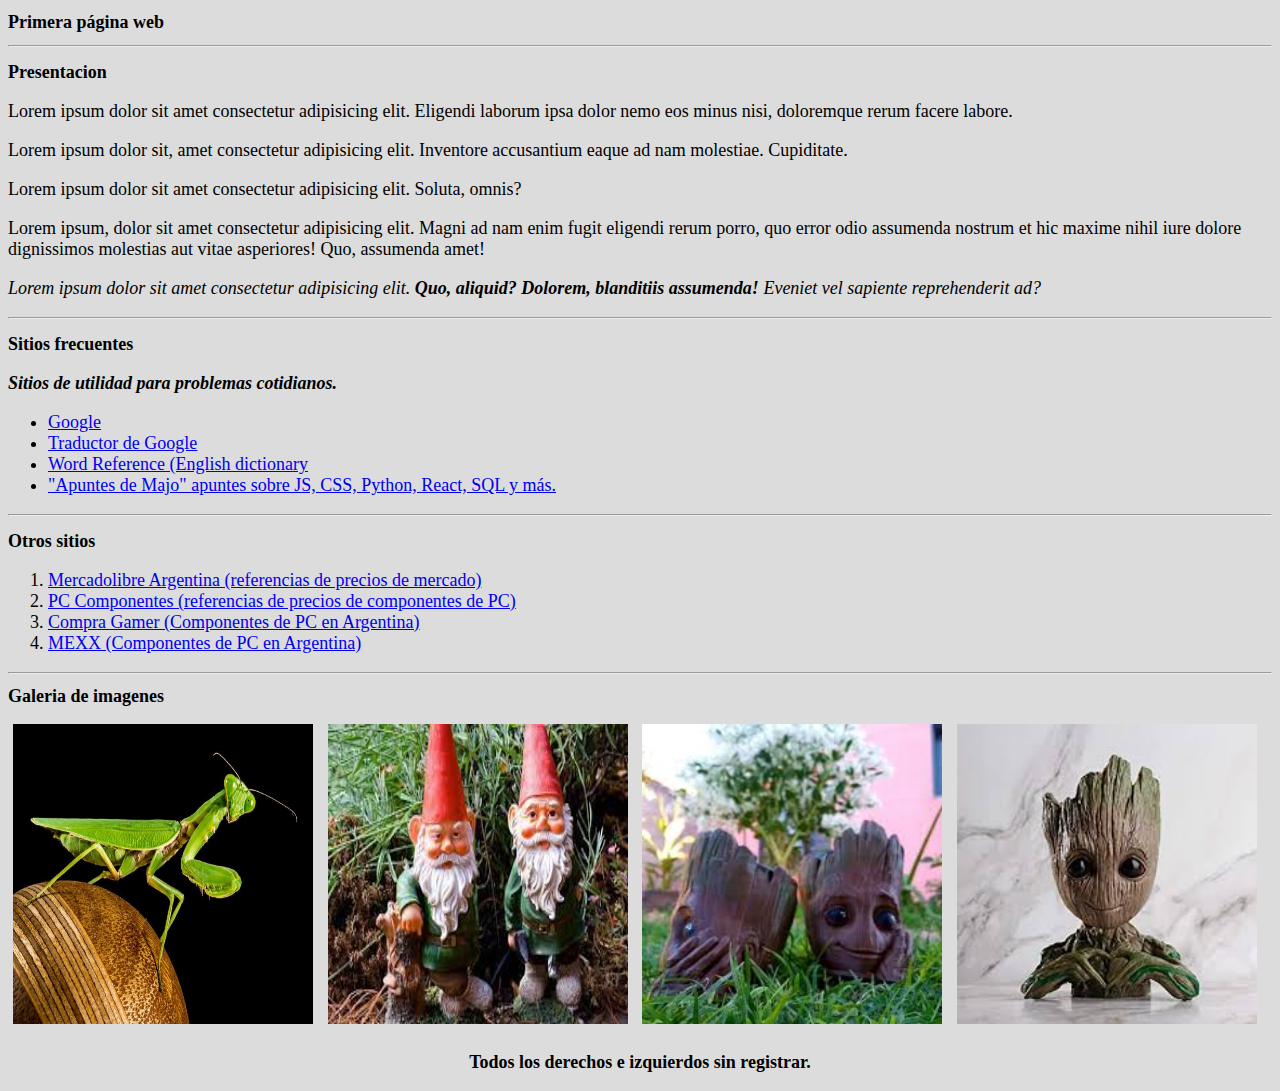
<file: UN02P01/index.html>
<!DOCTYPE html>
<html lang="en">
<head>
    <meta charset="UTF-8">
    <meta http-equiv="X-UA-Compatible" content="IE=edge">
    <meta name="viewport" content="width=device-width, initial-scale=1.0">
    <link rel="stylesheet" href="index.css">
    <title>First Web</title>
</head>

<body>
<h1>Primera página web</h1>
<hr>
<h2>Presentacion</h2>
<p>Lorem ipsum dolor sit amet consectetur adipisicing elit. Eligendi laborum ipsa dolor nemo eos minus nisi, doloremque rerum facere labore.</p>
<p>Lorem ipsum dolor sit, amet consectetur adipisicing elit. Inventore accusantium eaque ad nam molestiae. Cupiditate.</p>
<p>Lorem ipsum dolor sit amet consectetur adipisicing elit. Soluta, omnis?</p>
<p>Lorem ipsum, dolor sit amet consectetur adipisicing elit. Magni ad nam enim fugit eligendi rerum porro, quo error odio assumenda nostrum et hic maxime nihil iure dolore dignissimos molestias aut vitae asperiores! Quo, assumenda amet!</p>
<p><i>Lorem ipsum dolor sit amet consectetur adipisicing elit. <b>Quo, aliquid? Dolorem, blanditiis assumenda!</b> Eveniet vel sapiente reprehenderit ad?</i></p>
<hr>

<h2>Sitios frecuentes</h2>
<p><i><b>Sitios de utilidad para problemas cotidianos.</b></i></p>

<ul>
    <li> <a href="https://www.google.com.ar/" target="_blank">Google</a></li>
    <li> <a href="https://www.google.com.ar/search?q=traductor&hl=es-419&sxsrf=AOaemvJSmxIm7UZozv9p1tfO2VKPJonMXw%3A1631904743643&source=hp&ei=5-NEYaucJNCz5OUPxq2SyAk&iflsig=ALs-wAMAAAAAYUTx9x8pOhxCB8u3ZsIGb94QJhnS6tki&oq=tra&gs_lcp=[base64]&sclient=gws-wiz" target="_blank" >Traductor de Google</a></li>
    <li> <a href="https://www.wordreference.com/" target="_blank">Word Reference (English dictionary</a>  </li>
    <li> <a href="https://losapuntesdemajo.vercel.app/" target="_blank">"Apuntes de Majo" apuntes sobre JS, CSS, Python, React, SQL y más.</a>  </li>
</ul>
<hr>
<h2>Otros sitios</h2>
<ol>
    <li> <a href="https://www.mercadolibre.com.ar/" target="_blank">Mercadolibre Argentina (referencias de precios de mercado)</a></li>
    <li> <a href="https://www.pccomponentes.com/" target="_blank">PC Componentes (referencias de precios de componentes de PC)</a></li>
    <li><a href="https://compragamer.com/" target="_blank">Compra Gamer (Componentes de PC en Argentina)</a></li>
    <li> <a href="https://www.mexx.com.ar/" target="_blank">MEXX (Componentes de PC en Argentina)</a></li>
</ol>
<hr>

<h1><strong>Galeria de imagenes</strong></h1>
<img src="img/mantis-religiosa-696x464.jpg" alt="Mantis religiosa" title="Guardian de jardin" class="img" style="height: 300px; width: 300px;">
<img src="img/gnomos.jfif" alt="Gnomos" title="Gnomos" class="img">
<img src="img/coso1.jfif" alt="Guardian1" title="Wtcher1" class="img">
<img src="img/coso2.jfif" alt="Guardian2" title="Watcher2" class="img">


</body>

<footer style="text-align: center;">
    <p><strong>Todos los derechos e izquierdos sin registrar.</strong></p>
</footer>
</html>
</file>
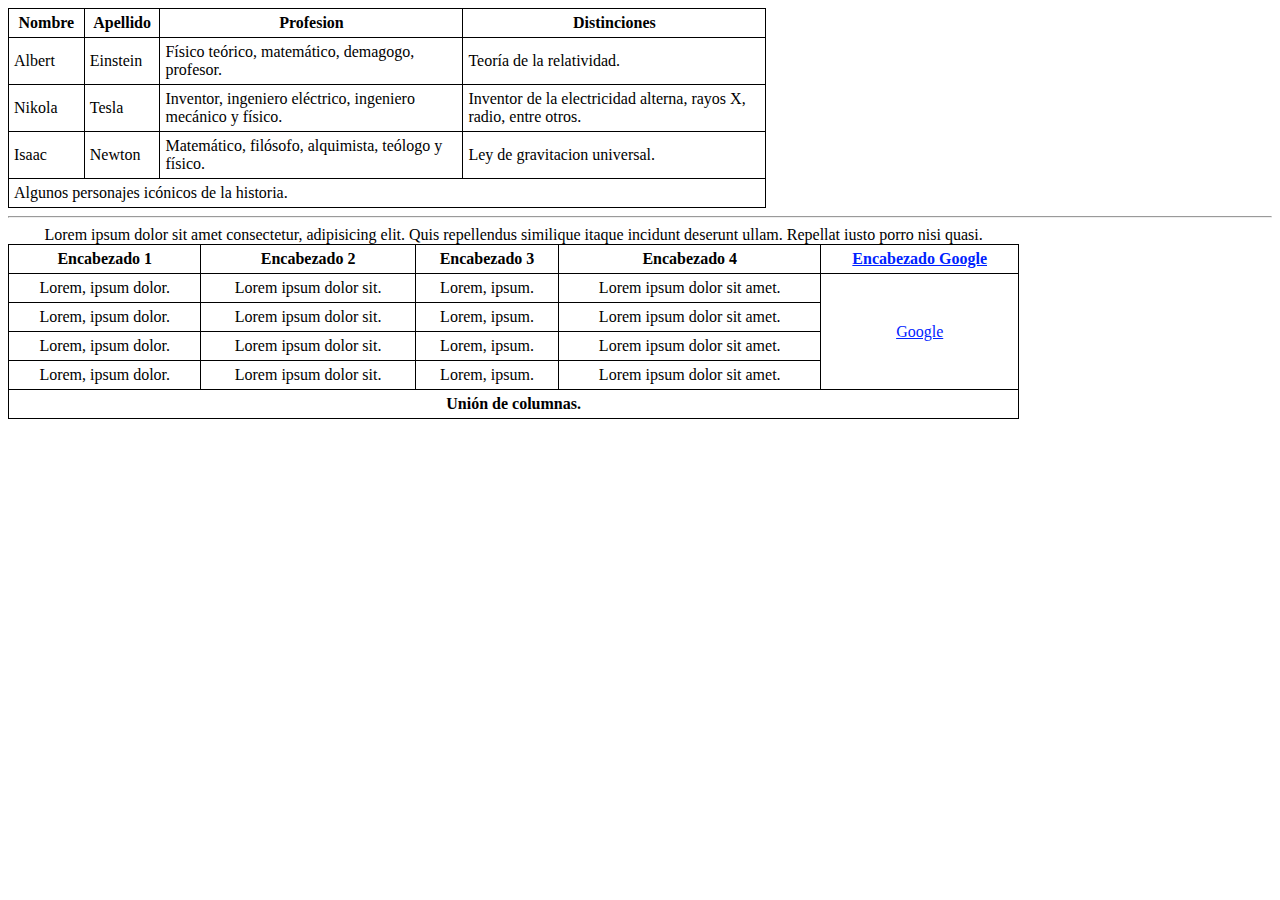
<file: UN02P02/index.html>
<!DOCTYPE html>
<html lang="en">
<head>
    <meta charset="UTF-8">
    <meta http-equiv="X-UA-Compatible" content="IE=edge">
    <meta name="viewport" content="width=device-width, initial-scale=1.0">
    <link rel="stylesheet" href="index.css">
    <title>Document</title>

    <style>
        table,
        td,
        th {
        border: 1px solid black;
        border-collapse: collapse;
        padding: 5px;
        }
        table {
        width: 100%;
        }
    </style>    
</head>

<body>
<table class= "table1">
    <thead>
        <tr>
            <th style="width: 10%;">Nombre</th>
            <th style="width: 10%;">Apellido</th>
            <th style="width: 40%;">Profesion</th>
            <th style="width: 40%;">Distinciones</th>
        </tr>
    </thead>
    <tbody>
        <tr>
            <td>Albert</td>
            <td>Einstein</td>
            <td>Físico teórico, matemático, demagogo, profesor.</td>
            <td>Teoría de la relatividad.</td>
        </tr>
        <tr>
            <td>Nikola</td>
            <td>Tesla</td>
            <td>Inventor, ingeniero eléctrico, ingeniero mecánico y físico.</td>
            <td>Inventor de la electricidad alterna, rayos X, radio, entre otros.</td>
        </tr>
        <tr>
            <td>Isaac</td>
            <td>Newton</td>
            <td>Matemático, filósofo, alquimista, teólogo y físico.</td>
            <td>Ley de gravitacion universal.</td>
        </tr>
        
    </tbody>

    <tfoot style="width: 100%;">    
        <tr>
            <td colspan="4">Algunos personajes icónicos de la historia.</td>
        </tr>        
    </tfoot>
</table>


<hr>                            <!--para separar tablas-->
    <div style="height: 200px;"> <!-- no estaría funcionando-->

<table class="table2">
    <caption>Lorem ipsum dolor sit amet consectetur, adipisicing elit. Quis repellendus similique itaque incidunt deserunt ullam. Repellat iusto porro nisi quasi.</caption>
    <thead>
        <th>Encabezado 1</th>
        <th>Encabezado 2</th>
        <th>Encabezado 3</th>
        <th>Encabezado 4</th>
        <th><a href="http://www.google.com.ar" target="_blank">Encabezado Google</a></th>
    </thead>

    <tbody>
        <tr>
            <td>Lorem, ipsum dolor.</td>
            <td>Lorem ipsum dolor sit.</td>
            <td>Lorem, ipsum.</td>
            <td>Lorem ipsum dolor sit amet.</td>
            <td rowspan="5"><a href="http://www.google.com.ar" target="_blank">Google</a></td>
            
        </tr>
        <tr>
            <td>Lorem, ipsum dolor.</td>
            <td>Lorem ipsum dolor sit.</td>
            <td>Lorem, ipsum.</td>
            <td>Lorem ipsum dolor sit amet.</td>
            
        </tr>
        <tr>
            <td>Lorem, ipsum dolor.</td>
            <td>Lorem ipsum dolor sit.</td>
            <td>Lorem, ipsum.</td>
            <td>Lorem ipsum dolor sit amet.</td>
            
        </tr>
        <tr>
            <td>Lorem, ipsum dolor.</td>
            <td>Lorem ipsum dolor sit.</td>
            <td>Lorem, ipsum.</td>
            <td>Lorem ipsum dolor sit amet.</td>
            
        </tr>
        
    </tbody>

    <tfoot>
        <tr>
            <td colspan="5">
                <b>Unión de columnas.</b>
            </td>
        </tr>
    </tfoot>
</table>

</body>
</html>
</file>
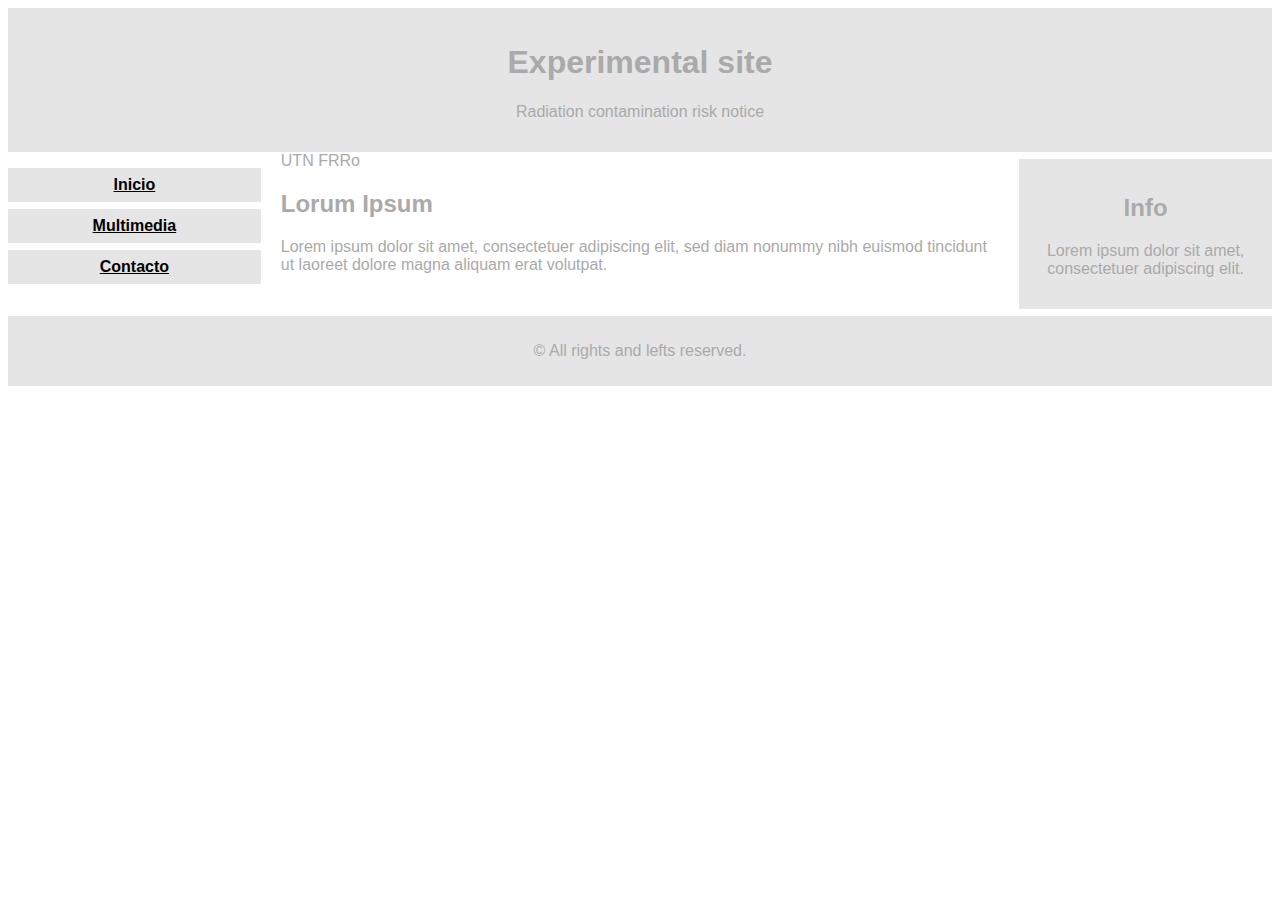
<file: UN02P03/index.html>
<!DOCTYPE html>
<html lang="en">

<head>
    <meta charset="UTF-8">
    <meta http-equiv="X-UA-Compatible" content="IE=edge">
    <meta name="viewport" content="width=device-width, initial-scale=1.0">
    <link rel="stylesheet" href="index.css">
    <title>Document</title>
</head>

<body>
    <header>
        <h1>Experimental site</h1>
        <p>Radiation contamination risk notice</p>
    </header>
    <div class="container">
        <!-- Navegación / cotenedor izquierdo -->
        <nav>
            <ul>
                <li><a href="index.html" target="_self">Inicio</a></li>
                <li><a href="multimedia.html" target="_self">Multimedia</a></li>
                <li><a href="contact.html" target="_self">Contacto</a></li>
            </ul>
        </nav>
        <!-- Contenedor principal -->
        <main>
            UTN FRRo
            <section>
                <h2>Lorum Ipsum</h2>
                <p>Lorem ipsum dolor sit amet, consectetuer adipiscing elit, sed
                    diam nonummy nibh euismod tincidunt ut
                    laoreet dolore magna aliquam erat volutpat.</p>
            </section>
        </main>
        <!-- Contenedor secundario / derecho -->
        <div class="right">
            <h2>Info</h2>
            <p>Lorem ipsum dolor sit amet, consectetuer adipiscing elit.</p>
        </div>
    </div>
    <!-- Pie de Página-->
    <footer>
        <p>© All rights and lefts reserved.</p>
    </footer>
</body>

</html>
</file>
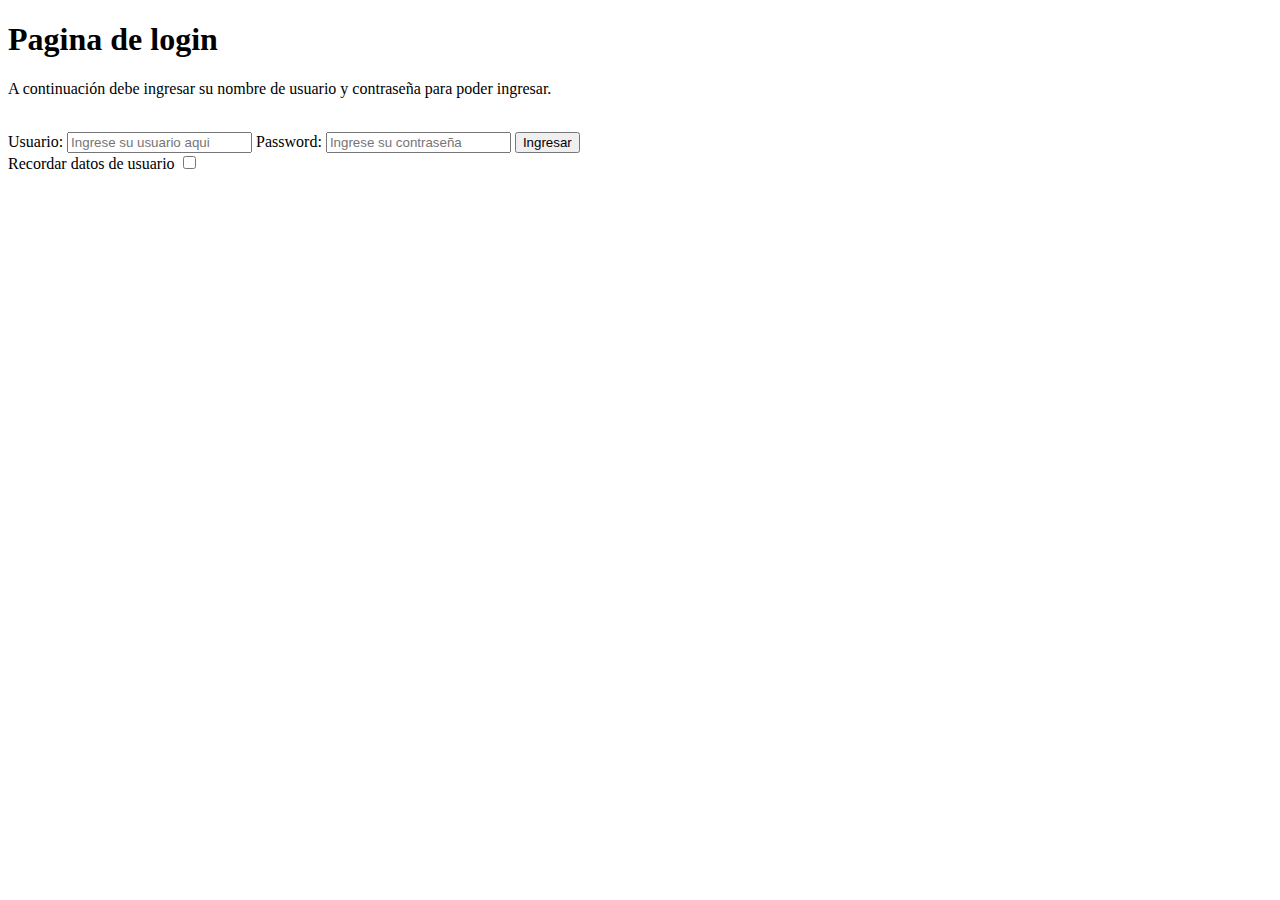
<file: UN02P02/login.html>
<!DOCTYPE html>
<html lang="en">
<head>
    <meta charset="UTF-8">
    <meta http-equiv="X-UA-Compatible" content="IE=edge">
    <meta name="viewport" content="width=device-width, initial-scale=1.0">
    <title>Login</title>
</head>
<body>
    <h1>Pagina de login</h1>
    <p>A continuación debe ingresar su nombre de usuario y contraseña para poder ingresar.</p>
    <br>
    <form action="">
        <label for="usuario">Usuario:</label>
        <input type="text" name="usuario" id="usuario" placeholder="Ingrese su usuario aqui" required>
        <label for="password">Password:</label>
        <input type="password" name="password" id="password" placeholder="Ingrese su contraseña">

        <input type="submit" value="Ingresar">
        <br>
        <label style="position: static;" for="datos_usuario">Recordar datos de usuario</label>
        
        <!-- <i class="fas fa-check"></i> -->
        
        <input type="checkbox">
    </form>
</body>
</html>
</file>
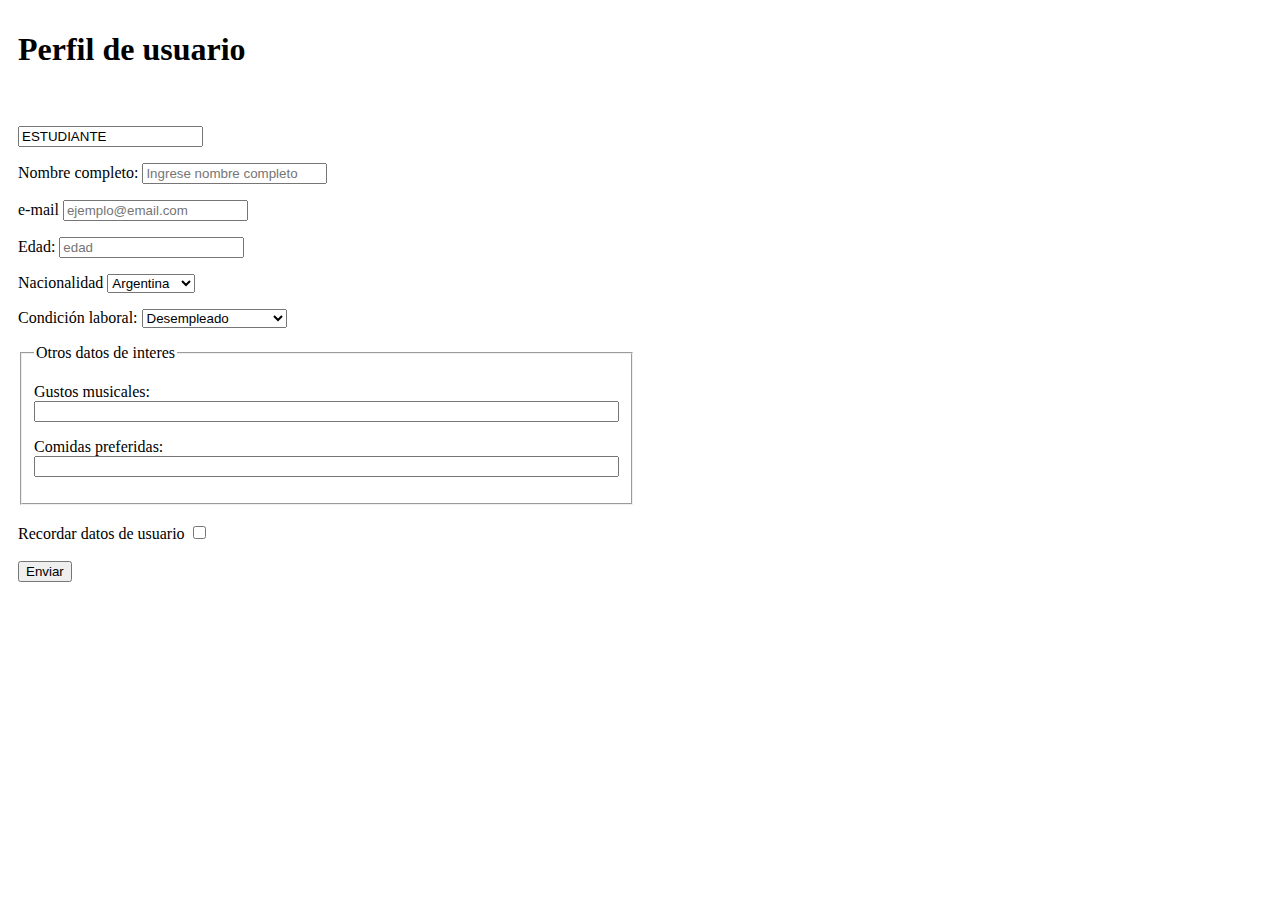
<file: UN02P02/perfil.html>
<!DOCTYPE html>
<html lang="en">
<head>
    <meta charset="UTF-8">
    <meta http-equiv="X-UA-Compatible" content="IE=edge">
    <meta name="viewport" content="width=device-width, initial-scale=1.0">
    <title>Perfil de usuario</title>
    <style>
        *{
            color: black solid;
        }
        .nombre_completo{
            width: 400px;
        }
    </style>

</head>
<body>
    <h1 style="padding: 10px;">Perfil de usuario</h1>

    <form action="" style="padding: 10px;">
        <p><input for="estudiante" name="estudiante" value="ESTUDIANTE"  readonly></input></p>
        <p>
            <label class="nombre_completo" for="nombre">Nombre completo:</label>
            <input type="text" name="nombre" placeholder="Ingrese nombre completo">
        </p>
        <p>
            <label for="mail">e-mail</label>
            <input type="email" placeholder="ejemplo@email.com">
        </p>
        <p>
            <label for="edad">Edad:</label>
            <input type="number" placeholder="edad" maxlength="2">
        </p>
        <p>
            <label for="nacionalidad">Nacionalidad</label>
            <select name="nacionalidad" id="nacionalidad">
                <option value="Argentina">Argentina</option>            
                <option value="Bolivia">Bolivia</option>
                <option value="Brasil">Brasil</option>
                <option value="Canada">Canada</option>
                <option value="Chile">Chile</option>
                <option value="Costa Rica">Costa Rica</option>
                <option value="Colombia">Colombia</option>
                <option value="Cuba">Cuba</option>
                <option value="Ecuador">Ecuador</option>
                <option value="EEUU">EEUU</option>
                <option value="Francia">Francia</option>
                <option value="Haiti">Haiti</option>
                <option value="Mexico">Mexico</option>
                <option value="Uruguay">Uruguay</option>
                <option value="Paraguay">Paraguay</option>
                <option value="Peru">Peru</option>
        </select>
        </p>
        <p>
            <label for="laboral">Condición laboral:</label>
            <select name="laboral" id="laboral">
            <option value="desempleado">Desempleado</option>
            <option value="busqueda">En búsqueda laboral</option>
            <option value="part-time">Trabajo part-time</option>
            <option value="full-time">Trabajo full-time</option>
            </select>
        </p>
        <fieldset style="width:25%">
            <legend>Otros datos de interes</legend>
            <p>
                <label for="gustos_musicales">Gustos musicales:</label>
                <input type="text" name="gustos-musicales" size="70px">
            </p>
            <p>
                <label for="comidas_preferidas">Comidas preferidas:</label>
                <input type="text" name="comidas-preferidas" size="70px">
            </p>
        </fieldset>
        <br>
        <label style="position: static;" for="datos_usuario">Recordar datos de usuario</label>
        <input type="checkbox">
        <br><br>
        <input type="submit" value="Enviar">
        <br>
        
        <!-- <i class="fas fa-check"></i> -->
        
        
    </form>
</body>
</html>
</file>
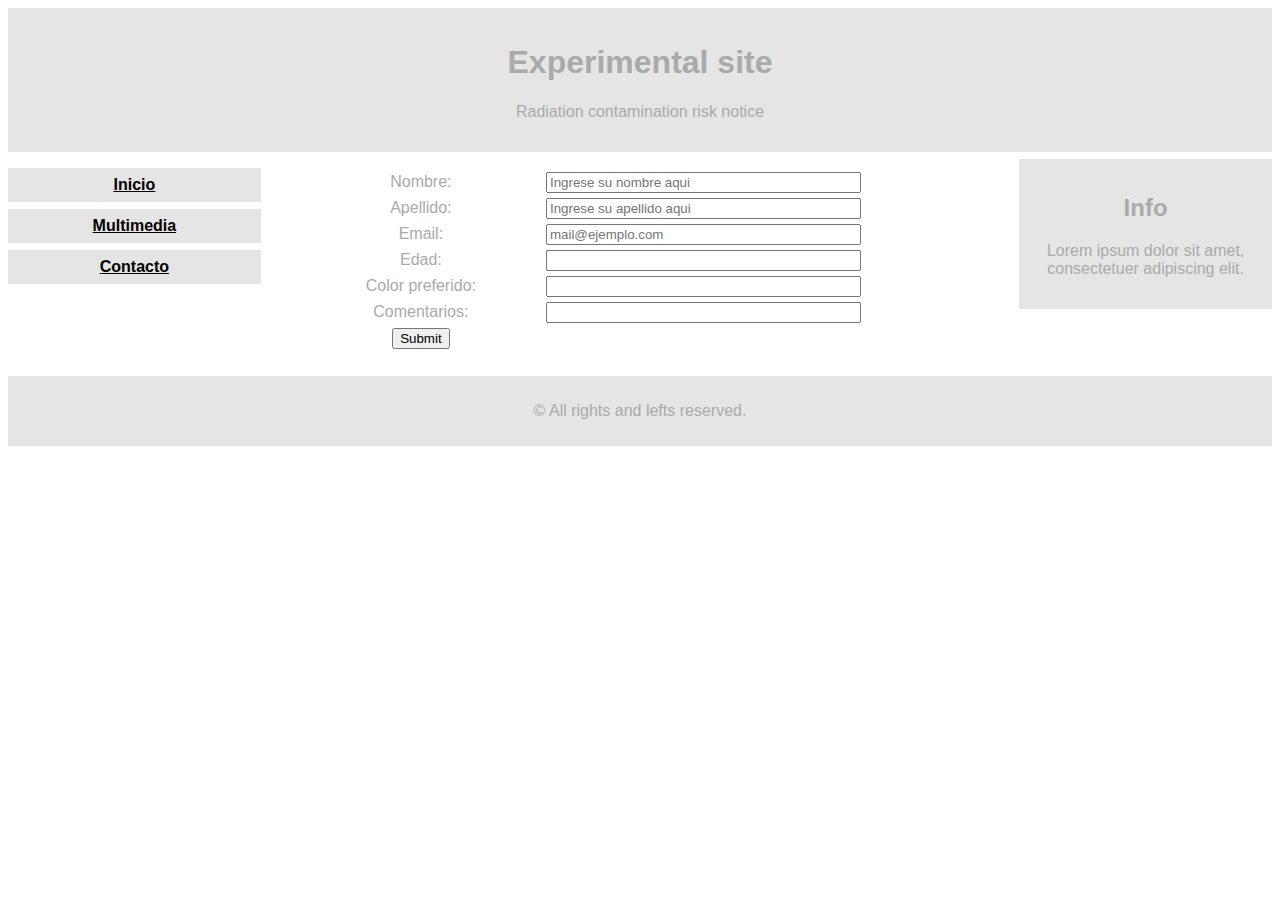
<file: UN02P03/contact.html>
<!DOCTYPE html>
<html lang="en">

<head>
    <meta charset="UTF-8">
    <meta http-equiv="X-UA-Compatible" content="IE=edge">
    <meta name="viewport" content="width=device-width, initial-scale=1.0">
    <link rel="stylesheet" href="index.css">
    <title>Document</title>
</head>

<body>
    <header>
        <h1>Experimental site</h1>
        <p>Radiation contamination risk notice</p>
    </header>
    <div class="container">
        <!-- Navegación / cotenedor izquierdo -->
        <nav>
            <ul>
                <li><a href="index.html" target="_self">Inicio</a></li>
                <li><a href="multimedia.html" target="_self">Multimedia</a></li>
                <li><a href="contact.html" target="_self">Contacto</a></li>
            </ul>
        </nav>
        <!-- Contenedor principal -->
        <main>
           <form action="" class="formulario_required">
                <label for="nombre">Nombre:</label>
                <input type="text" name="nombre" placeholder="Ingrese su nombre aqui" required>

                <label for="apellido">Apellido:</label>
                <input type="text" name="apellido" placeholder="Ingrese su apellido aqui" required>

                <label for="email">Email:</label>
                <input type="email" name="email" placeholder="mail@ejemplo.com" required>

                <label for="edad">Edad:</label>
                <input type="number" name="edad">

                <label for="color">Color preferido:</label>
                <input type="text" name="color">

                <label for="comentario" >Comentarios:</label>
                <input type="text" minlength="10" name="comentario">

                <div class="submit"><input type="submit"></div>

           </form>
        </main>
        <!-- Contenedor secundario / derecho -->
        <div class="right">
            <h2>Info</h2>
            <p>Lorem ipsum dolor sit amet, consectetuer adipiscing elit.</p>
        </div>
    </div>
    <!-- Pie de Página-->
    <footer>
        <p>© All rights and lefts reserved.</p>
    </footer>
</body>

</html>
</file>
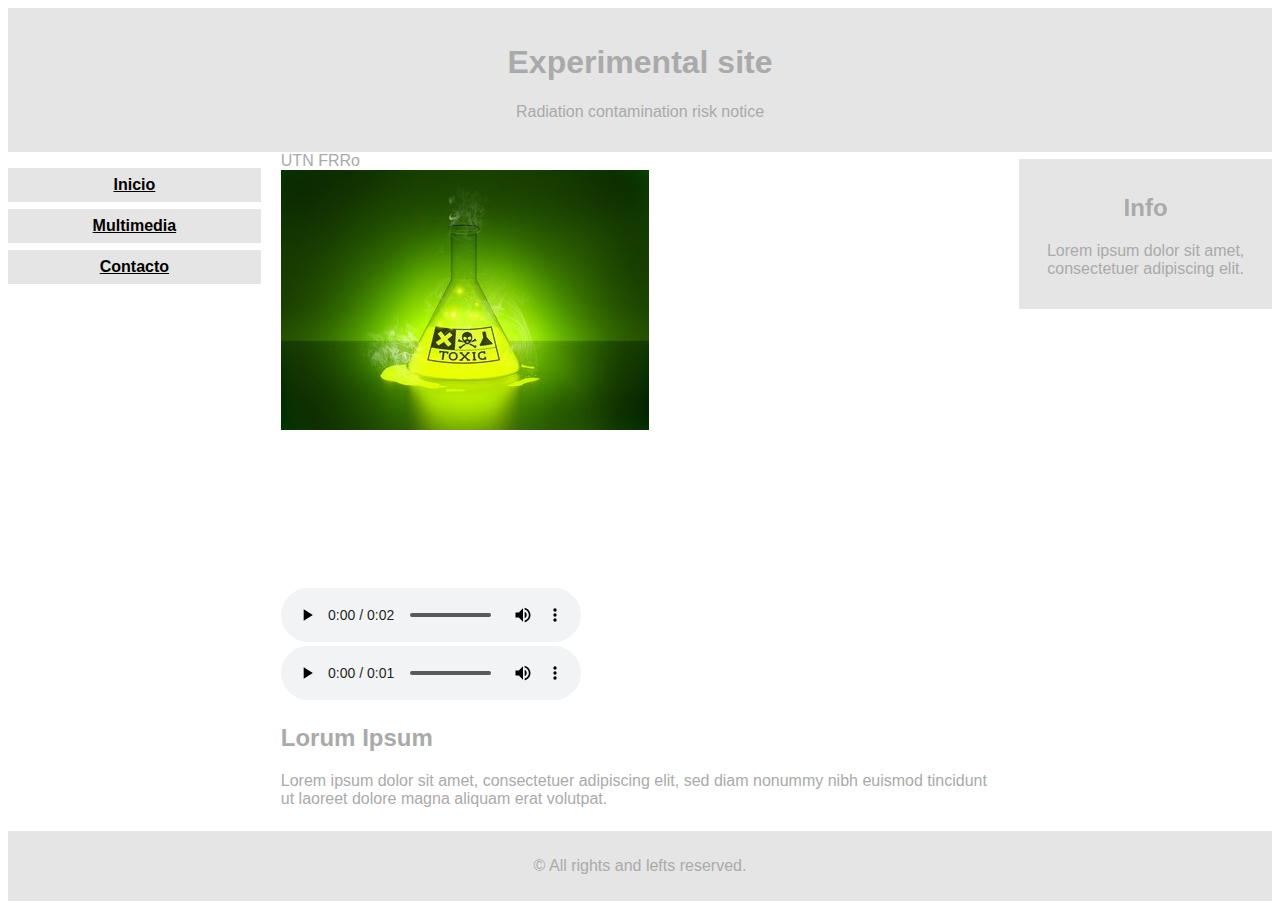
<file: UN02P03/multimedia.html>
<!DOCTYPE html>
<html lang="en">

<head>
    <meta charset="UTF-8">
    <meta http-equiv="X-UA-Compatible" content="IE=edge">
    <meta name="viewport" content="width=device-width, initial-scale=1.0">
    <link rel="stylesheet" href="index.css">
    <title>Document</title>
</head>

<body>
    <header>
        <h1>Experimental site</h1>
        <p>Radiation contamination risk notice</p>
    </header>
    <div class="container">
        <!-- Navegación / cotenedor izquierdo -->
        <nav>
            <ul>
                <li><a href="index.html" target="_self">Inicio</a></li>
                <li><a href="multimedia.html" target="_self">Multimedia</a></li>
                <li><a href="contact.html" target="_self">Contacto</a></li>
            </ul>
        </nav>
        <!-- Contenedor principal -->
        <main>
            <div>UTN FRRo</div>
            <div><img src="media/img1.jpg" alt="chemical"></div>
            <div>
                <video src=""></video>
            </div>

            <div>
                <audio controls>
                    <source src="media/sound1.mp3" type="audio/mp3">                    
                </audio>
                <br>
                <audio controls>
                    <source src="media/sound2.mp3" type="audio/mp3">                    
                </audio>
            </div>
            <section>
                <h2>Lorum Ipsum</h2>
                <p>Lorem ipsum dolor sit amet, consectetuer adipiscing elit, sed
                    diam nonummy nibh euismod tincidunt ut
                    laoreet dolore magna aliquam erat volutpat.</p>
            </section>
        </main>
        <!-- Contenedor secundario / derecho -->
        <div class="right">
            <h2>Info</h2>
            <p>Lorem ipsum dolor sit amet, consectetuer adipiscing elit.</p>
        </div>
    </div>
    <!-- Pie de Página-->
    <footer>
        <p>© All rights and lefts reserved.</p>
    </footer>
</body>

</html>
</file>
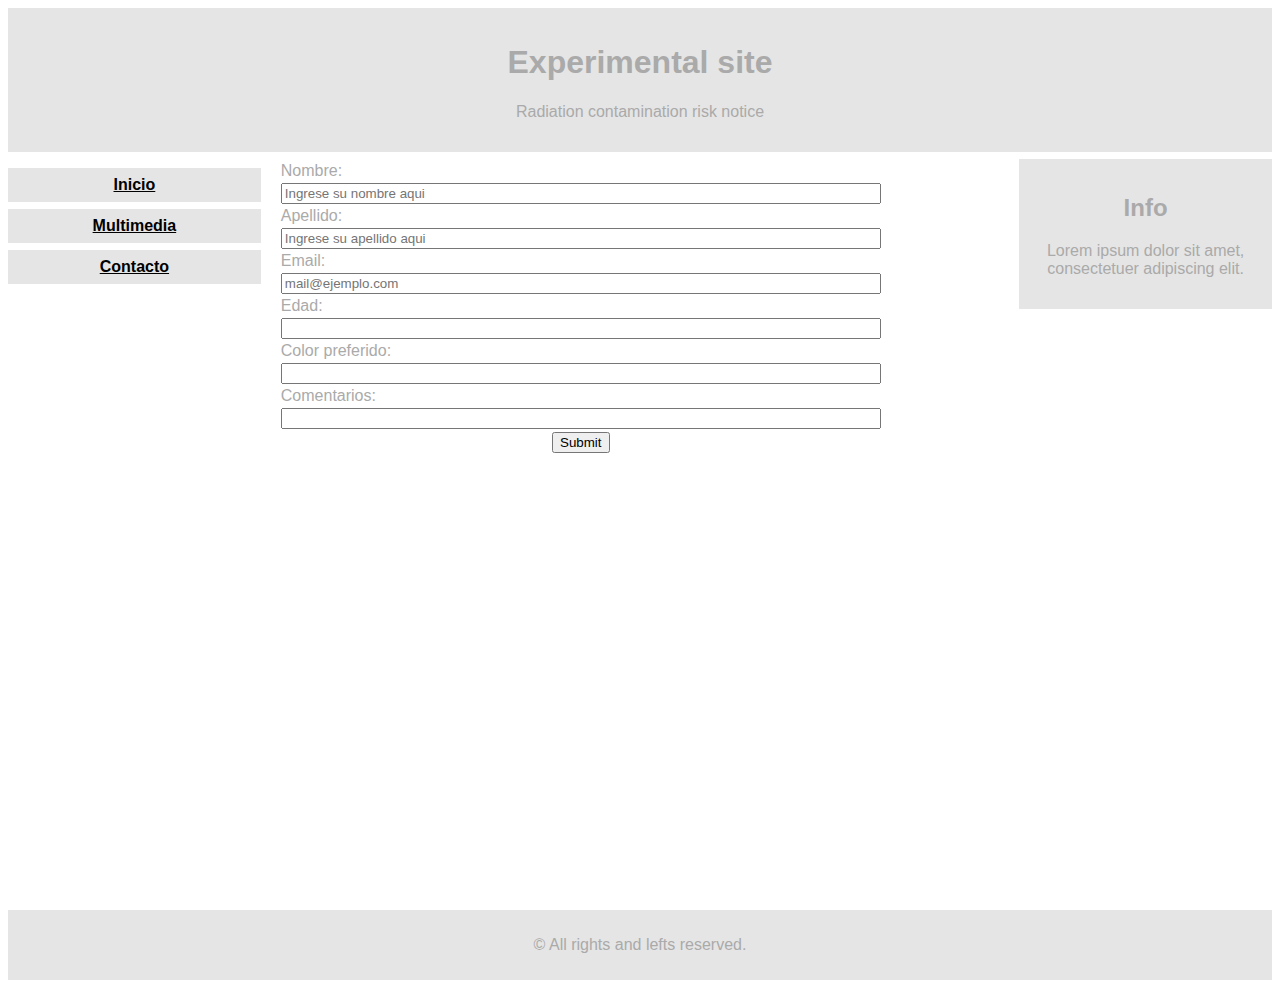
<file: UN02P04/contact.html>
<!DOCTYPE html>
<html lang="en">

<head>
    <meta charset="UTF-8">
    <meta http-equiv="X-UA-Compatible" content="IE=edge">
    <meta name="viewport" content="width=device-width, initial-scale=1.0">
    <link rel="stylesheet" href="index.css">
    <title>Conctacto</title>
</head>

<body>
    <header>
        <h1>Experimental site</h1>
        <p>Radiation contamination risk notice</p>
    </header>
    <div class="container">
        <!-- Navegación / cotenedor izquierdo -->
        <nav>
            <ul>
                <li><a href="index.html" target="_self">Inicio</a></li>
                <li><a href="multimedia.html" target="_self">Multimedia</a></li>
                <li><a href="contact.html" target="_self">Contacto</a></li>
            </ul>
        </nav>
        <!-- Contenedor principal -->
        <main>
            <form action="" class="formulario_required">
                <label for="nombre">Nombre:</label>
                <input type="text" name="nombre" placeholder="Ingrese su nombre aqui" required>

                <label for="apellido">Apellido:</label>
                <input type="text" name="apellido" placeholder="Ingrese su apellido aqui" required>

                <label for="email">Email:</label>
                <input type="email" name="email" placeholder="mail@ejemplo.com" required>

                <label for="edad">Edad:</label>
                <input type="number" name="edad">

                <label for="color">Color preferido:</label>
                <input type="text" name="color">

                <label for="comentario">Comentarios:</label>
                <input type="text" minlength="10" name="comentario">

                <div class="submit"><input type="submit"></div>

            </form>
        </main>
        <!-- Contenedor secundario / derecho -->
        <div class="right">
            <h2>Info</h2>
            <p>Lorem ipsum dolor sit amet, consectetuer adipiscing elit.</p>
        </div>
    </div>
    <div class="map">
        <iframe
            src="https://www.google.com/maps/embed?pb=!1m18!1m12!1m3!1d209.24195977528544!2d-60.64371924191124!3d-32.954405670641925!2m3!1f0!2f0!3f0!3m2!1i1024!2i768!4f13.1!3m3!1m2!1s0x95b7ab11d0eb49c3%3A0x11f1d3d54f950dd0!2sUniversidad%20Tecnol%C3%B3gica%20Nacional%20%7C%20Facultad%20Regional%20Rosario!5e0!3m2!1ses-419!2sar!4v1634486270042!5m2!1ses-419!2sar"
            width="600" height="450" style="border:0;" allowfullscreen="" loading="lazy"></iframe>
    </div>
    <!-- Pie de Página-->
    <footer>
        <p>© All rights and lefts reserved.</p>
    </footer>
</body>

</html>
</file>
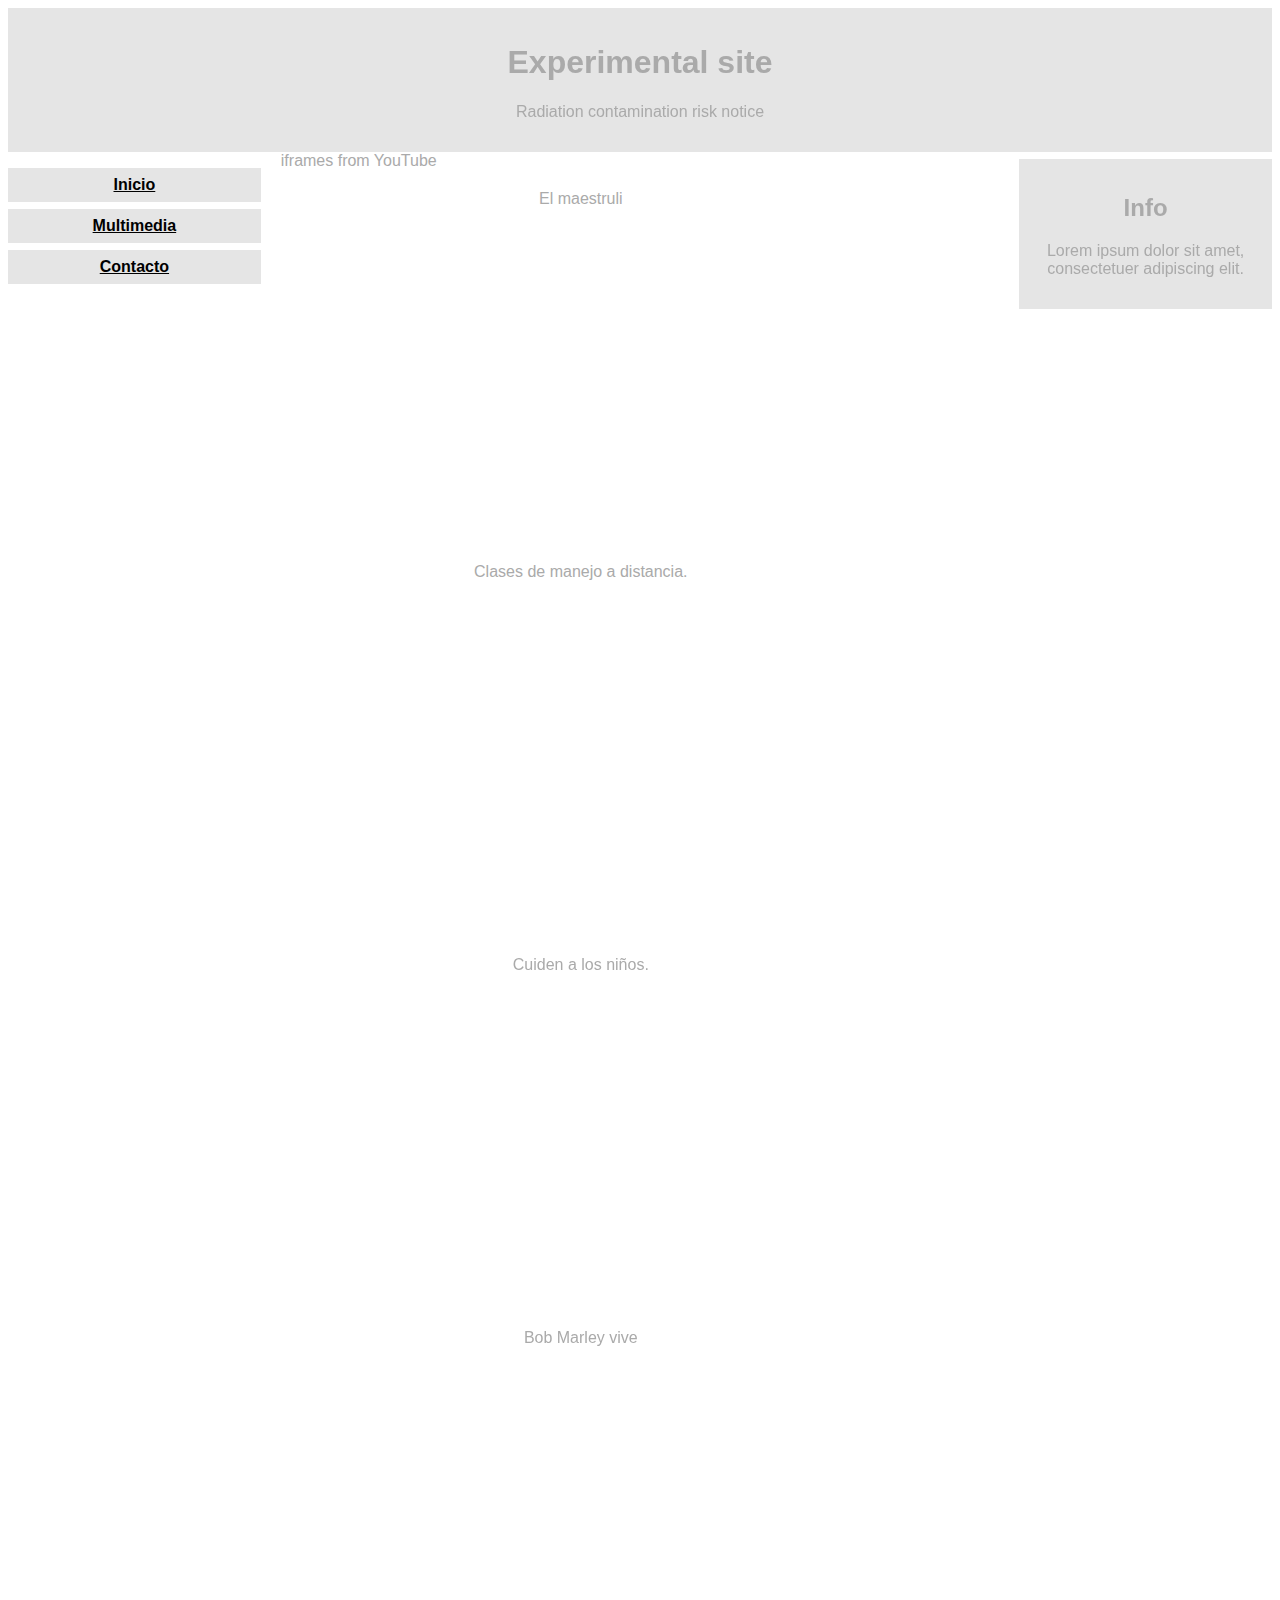
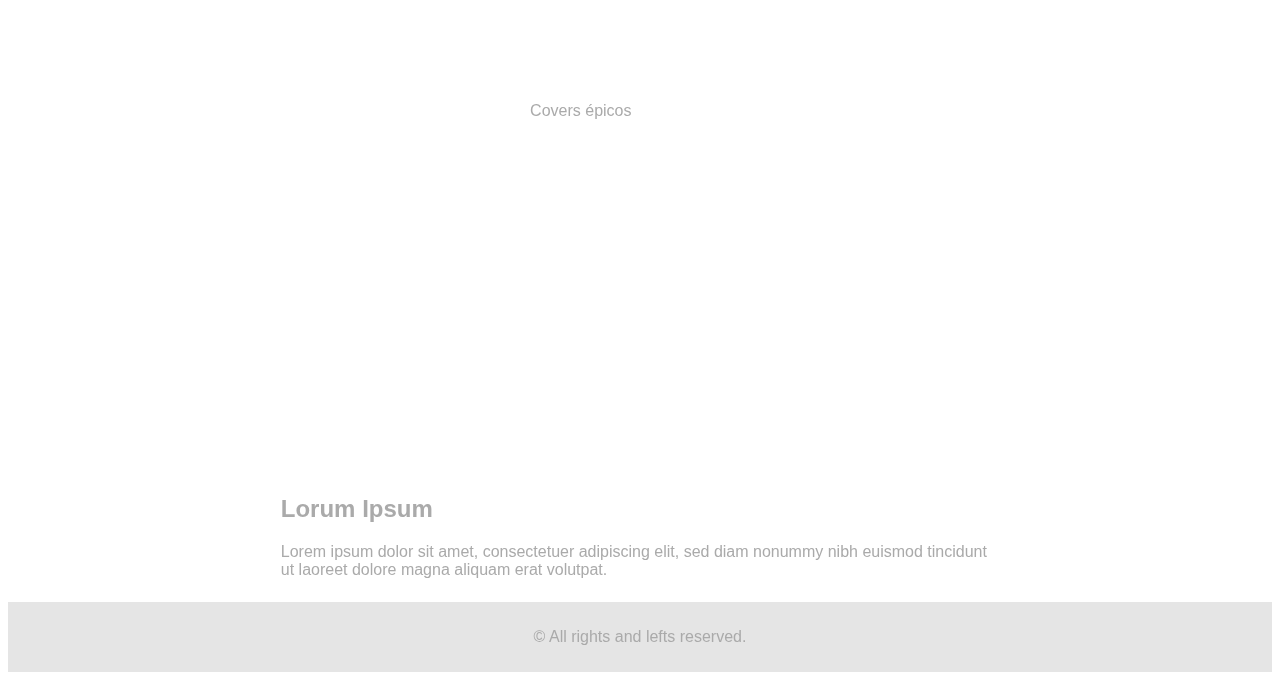
<file: UN02P04/multimedia.html>
<!DOCTYPE html>
<html lang="en">

<head>
    <meta charset="UTF-8">
    <meta http-equiv="X-UA-Compatible" content="IE=edge">
    <meta name="viewport" content="width=device-width, initial-scale=1.0">
    <link rel="stylesheet" href="index.css">
    <title>Multimedia random</title>
</head>

<body>
    <header>
        <h1>Experimental site</h1>
        <p>Radiation contamination risk notice</p>
    </header>
    <div class="container">
        <!-- Navegación / cotenedor izquierdo -->
        <nav>
            <ul>
                <li><a href="index.html" target="_self">Inicio</a></li>
                <li><a href="multimedia.html" target="_self">Multimedia</a></li>
                <li><a href="contact.html" target="_self">Contacto</a></li>
            </ul>
        </nav>
        <!-- Contenedor principal -->
        <main>
            <div>iframes from YouTube</div>

            <!-- iframes YouTube -->
            <div class="iframes">
                <label for="maestro">El maestruli</label>
                <iframe width="560" height="315" src="https://www.youtube.com/embed/ir2vDUUqmbQ"
                    title="YouTube video player" frameborder="0"
                    allow="accelerometer; autoplay; clipboard-write; encrypted-media; gyroscope; picture-in-picture"
                    allowfullscreen></iframe>
                <label for="maestro">Clases de manejo a distancia.</label>
                <iframe width="560" height="315" src="https://www.youtube.com/embed/UZPZsehM2XY"
                    title="YouTube video player" frameborder="0"
                    allow="accelerometer; autoplay; clipboard-write; encrypted-media; gyroscope; picture-in-picture"
                    allowfullscreen></iframe>
                <div height="150"></div>
                <label for="maestro">Cuiden a los niños.</label>
                <iframe width="560" height="315" src="https://www.youtube.com/embed/hYNcJj2QDhk" title="YouTube video player" frameborder="0" allow="accelerometer; autoplay; clipboard-write; encrypted-media; gyroscope; picture-in-picture" allowfullscreen></iframe>
                <label for="bobmarley">Bob Marley vive</label>
                <iframe width="560" height="315" src="https://www.youtube.com/embed/MTZf9ny2xf8"
                    title="Bob Marley is not dead" frameborder="0"
                    allow="accelerometer; autoplay; clipboard-write; encrypted-media; gyroscope; picture-in-picture"
                    allowfullscreen></iframe>
                <label for="thevoice">Covers épicos</label>
                <iframe width="560" height="315" src="https://www.youtube.com/embed/da4wIEIeHg4"
                    title="YouTube video player" frameborder="0"
                    allow="accelerometer; autoplay; clipboard-write; encrypted-media; gyroscope; picture-in-picture"
                    allowfullscreen></iframe>
                


            </div>

            <section>
                <h2>Lorum Ipsum</h2>
                <p>Lorem ipsum dolor sit amet, consectetuer adipiscing elit, sed
                    diam nonummy nibh euismod tincidunt ut
                    laoreet dolore magna aliquam erat volutpat.</p>
            </section>
        </main>
        <!-- Contenedor secundario / derecho -->
        <div class="right">
            <h2>Info</h2>
            <p>Lorem ipsum dolor sit amet, consectetuer adipiscing elit.</p>
        </div>
    </div>
    <!-- Pie de Página-->
    <footer>
        <p>© All rights and lefts reserved.</p>
    </footer>
</body>

</html>
</file>
<file: UN02P01/index.css>
* {
    background-color: gainsboro;
    font-size: large;
}

img {
    width: 300px;
    height: 300px;
    text-align: center;
    align-items: center;
    padding: 5px;
}
</file>
<file: UN02P02/index.css>
.table1 {
    width: 60%;
}

.table2 {
    width: 80%;
    text-align: center;
    
}

a {
    color: #02f;
    text-decoration-style:solid;
    opacity: 1;
}

a:hover {
    
    color: black;
    opacity: 0.3;
}
</file>
<file: UN02P03/index.css>
* {
    box-sizing: border-box;
}

body {
    font-family: Verdana, Geneva, Tahoma, sans-serif;
    color: #aaaaaa;
}

div.container {
    overflow: auto;
}

header {
    background-color: #e5e5e5;
    padding: 15px;
    text-align: center;
}

nav {
    float: left;
    width: 20%;
    text-align: center;
}

nav ul {
    padding-left: 0px;
}

nav li {
    list-style: none;
}

nav li a {
    background-color: #e5e5e5;
    padding: 8px;
    margin-top: 7px;
    display: block;
    width: 100%;
    color: black;
    font-weight: 700;
}

nav li a:hover{
    color: red
}

main {
    float: left;
    width: 60%;
    padding: 0 20px;
}

.right {
    background-color: #e5e5e5;
    float: left;
    width: 20%;
    padding: 15px;
    margin-top: 7px;
    text-align: center;
}

footer {
    background-color: #e5e5e5;
    text-align: center;
    padding: 10px;
    margin-top: 7px;
}

/* For mobile phones: */
@media only screen and (max-width: 620px) {

    nav,
    main,
    .right {
        width: 100%;
    }
}

.formulario_required{
    width: 600px;
    padding: 20px;
    grid-gap: 5px;
    align-items: center;
    display: grid;
    text-align: center;
    grid-template-columns: auto  auto;
}

.submit {
    text-align: center;
    align-items: center;
    }
</file>
<file: UN02P04/index.css>
* {
    box-sizing: border-box;
}

body {
    font-family: Verdana, Geneva, Tahoma, sans-serif;
    color: #aaaaaa;
}

div.container {
    overflow: auto;
}

header {
    background-color: #e5e5e5;
    padding: 15px;
    text-align: center;
}

nav {
    float: left;
    width: 20%;
    text-align: center;
}

nav ul {
    padding-left: 0px;
}

nav li {
    list-style: none;
}

nav li a {
    background-color: #e5e5e5;
    padding: 8px;
    margin-top: 7px;
    display: block;
    width: 100%;
    color: black;
    font-weight: 700;
}

nav li a:hover{
    color: red
}

main {
    float: left;
    width: 60%;
    padding: 0 20px;
    align-items: center;
    }

.right {
    background-color: #e5e5e5;
    float: left;
    width: 20%;
    padding: 15px;
    margin-top: 7px;
    text-align: center;
}

footer {
    background-color: #e5e5e5;
    text-align: center;
    padding: 10px;
    margin-top: 7px;
}

/* For mobile phones: */
@media only screen and (max-width: 620px) {

    nav,
    main,
    .right {
        width: 100%;
    }
}

.formulario_required{
    width: 600px;
    padding-top: 10px;
    grid-gap: 3px;
    align-items: baseline;
    display: grid;
    align-items: center;    
}

.submit {
    text-align: center;
    align-items: center;
    }

.iframes {
    width: 300px;
    display: grid;
    grid-gap: 20px;
    align-items: center;
    text-align: center;
    padding: 20px;

}

.map{
    margin-left: auto; /* no anda */
    margin-right: auto; /* no anda */
    display: flex;
    align-items: center;
}
</file>
